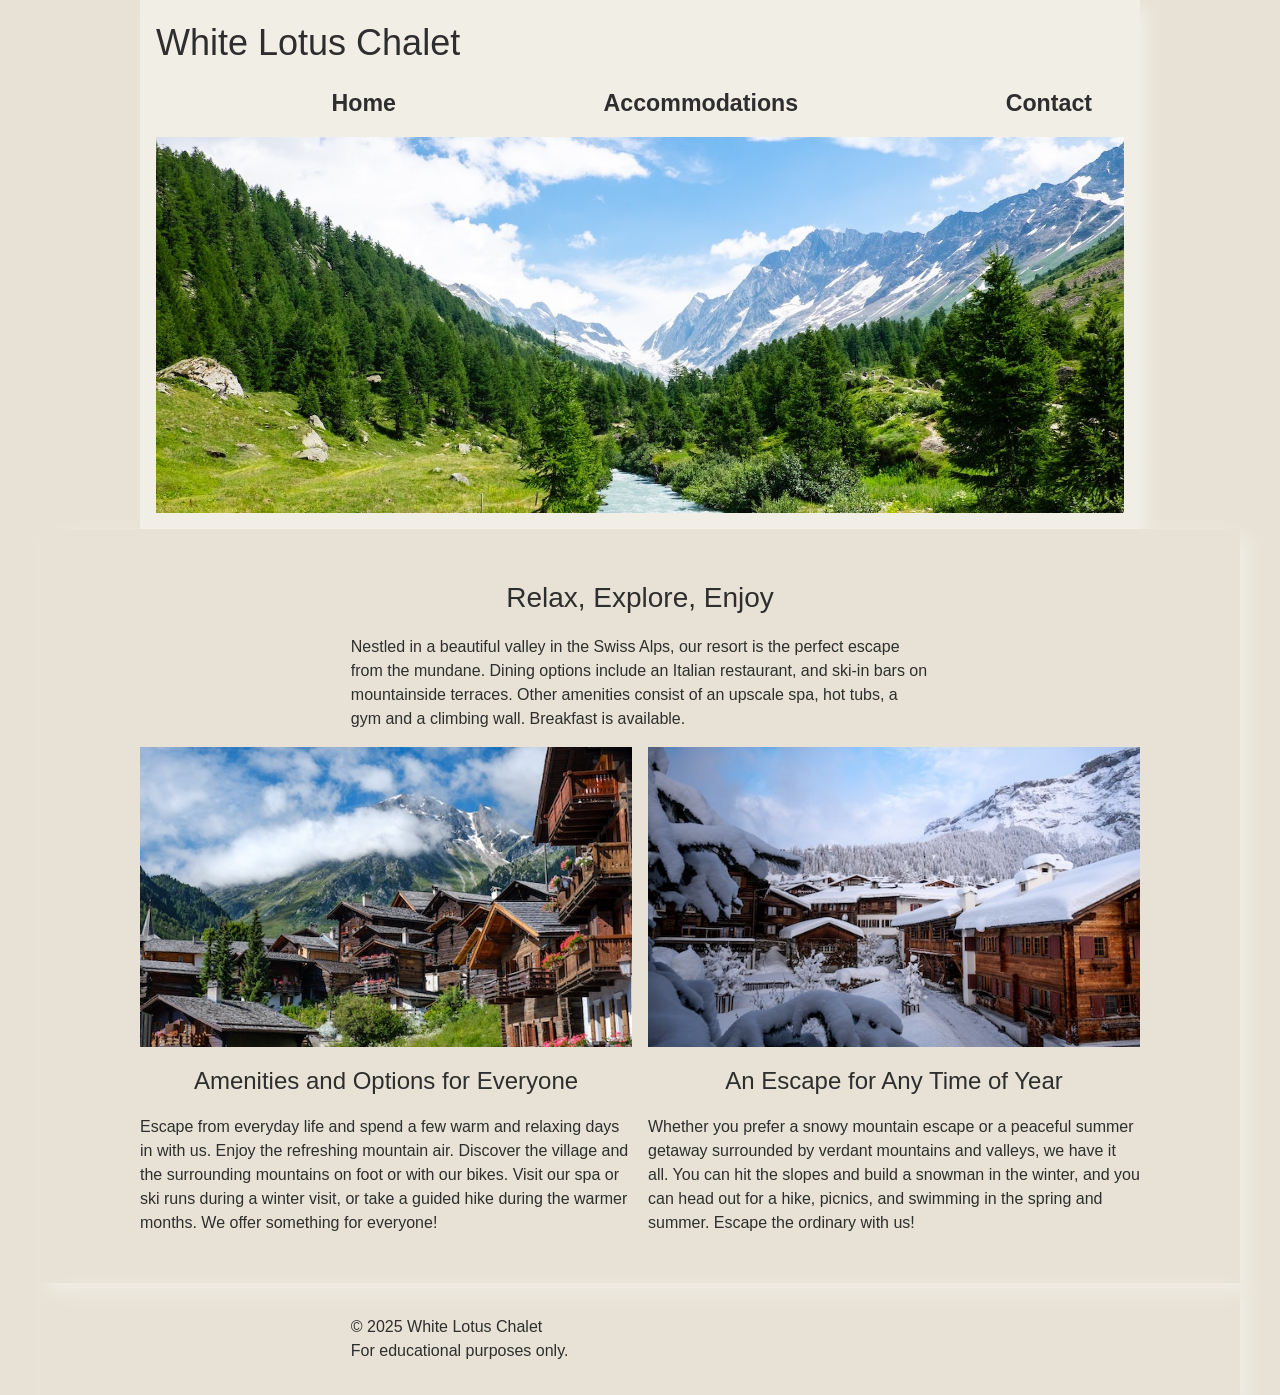
<file: index.html>
<!DOCTYPE html>
<html lang="en">
    <head>
        <meta charset="utf-8">

        <title>White Lotus Chalet</title>
        <meta name="description" content="git 215 final project - White Lotus Chalet. this is a fictional website for educational purposes.">
        <meta name="author" content="dusti yamaguchi">

        <link rel="icon" type="image/x-icon" href="images\icon.ico">

        <link href="styles.css" rel="stylesheet">
    </head>

    <body>
        <header>
            <div class="header-container">
            <h1>White Lotus Chalet</h1>
            
            <nav>
                <ul>
                    <li><a href=#>Home</a></li>
                    <li><a href="https://youtu.be/LQ4w9xiHkrY">Accommodations</a></li>
                        <!-- This link is technically supposed to be coded "accommodations.html" -->
                    <li><a href="contact.html">Contact</a></li>
                </ul>
            </nav>

                <img src="images\swiss-valley.jpg" id="hero" alt="Gentle stream surrounded by grass and green alpine trees in the foreground. Blue Alps against a sunny blue sky in the background." width="600">
            </div>
        </header>

        <main>
            <section id="welcome">
                <h2>Relax, Explore, Enjoy</h2>
                <p>Nestled in a beautiful valley in the Swiss Alps, our resort is the perfect escape from the mundane. Dining options include an Italian restaurant, and ski-in bars on mountainside terraces. Other amenities consist of an upscale spa, hot tubs, a gym and a climbing wall. Breakfast is available.</p>

                <div>
                    <img src="images\swiss-chalet.jpg" alt="A series of wooden chalets with red roofs and balconies, surrounded by green trees and mountains." width="600" height="400">
                    <h3>Amenities and Options for Everyone</h3>
                    <p>Escape from everyday life and spend a few warm and relaxing days in with us. Enjoy the refreshing mountain air. Discover the village and the surrounding mountains on foot or with our bikes. Visit our spa or ski runs during a winter visit, or take a guided hike during the warmer months. We offer something for everyone!
                    </p>
                </div>
          
                <div>
                    <img src="images\snowy-chalet.jpg" alt="Snow covered rooftops of chalets nestled in a snowy valley surrounded by snow covered alps." width="600" height="400">
                    <h3>An Escape for Any Time of Year</h3>
                    <p>Whether you prefer a snowy mountain escape or a peaceful summer getaway surrounded by verdant mountains and valleys, we have it all. You can hit the slopes and build a snowman in the winter, and you can head out for a hike, picnics, and swimming in the spring and summer. Escape the ordinary with us!</p>
                </div>
            </section>

        </main>

        <footer>
            <p> &copy; 2025 White Lotus Chalet</p>
            <p>For educational purposes only.</p>
        </footer>
</file>
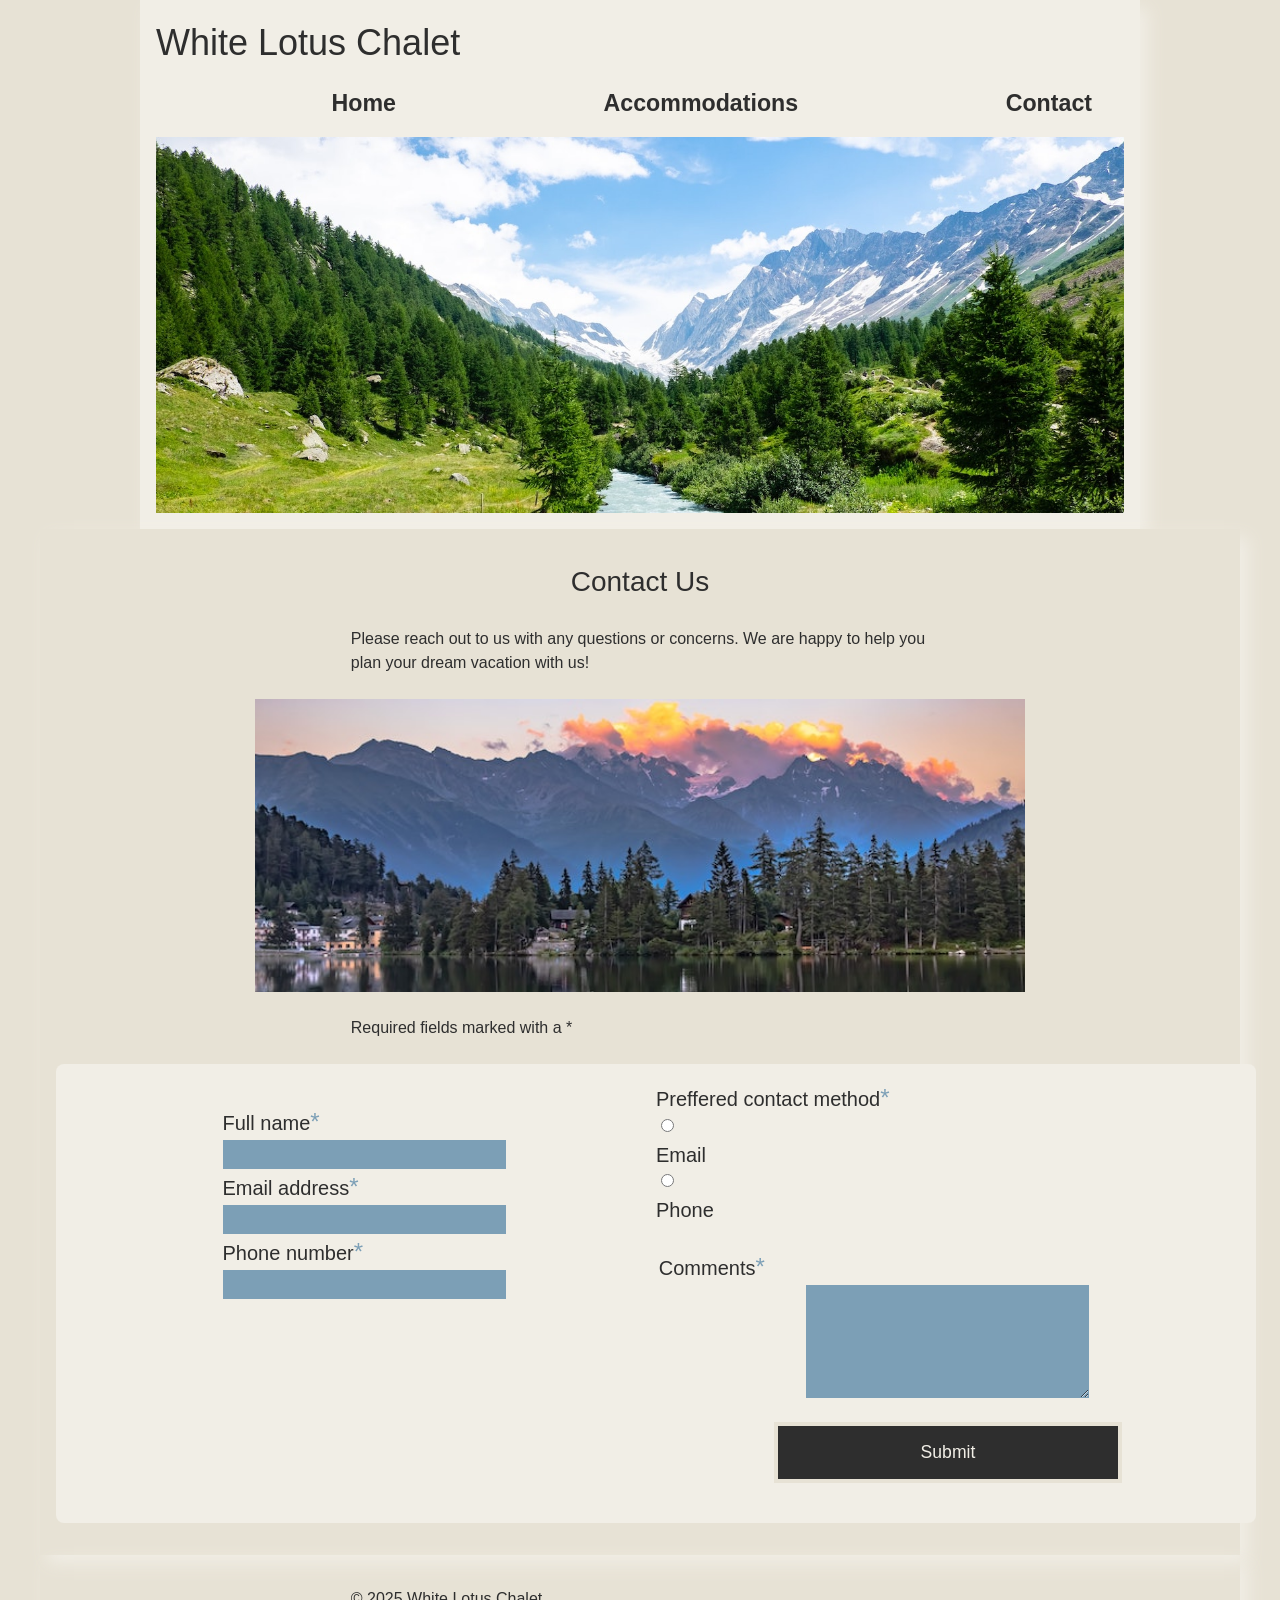
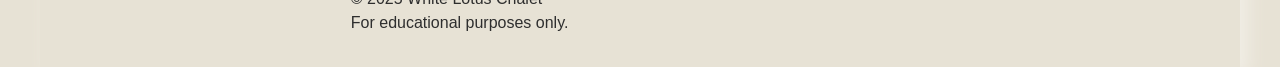
<file: contact.html>
<!DOCTYPE html>
<html lang="en">
    <head>
        <meta charset="utf-8">

        <title>White Lotus Chalet</title>
        <meta name="description" content="git 215 final project - White Lotus Chalet. this is a fictional website for educational purposes.">
        <meta name="author" content="dusti yamaguchi">

        <link rel="icon" type="image/x-icon" href="images\icon.ico">

        <link href="styles.css" rel="stylesheet">
    </head>

    <body>
        <header>
            <div class="header-container">
            <h1>White Lotus Chalet</h1>
            
            <nav>
                <ul>
                    <li><a href="index.html">Home</a></li>
                    <li><a href="https://youtu.be/LQ4w9xiHkrY">Accommodations</a></li>
                        <!-- This link is technically supposed to be coded "accommodations.html" -->
                    <li><a href=#>Contact</a></li>
                </ul>
            </nav>

                <img src="images\swiss-valley.jpg" id="hero" alt="Gentle stream surrounded by grass and green alpine trees in the foreground. Blue Alps against a sunny blue sky in the background." width="600">
            </div>
        </header>

        <main>
            <section id="contact">
                <h2>Contact Us</h2>
                    <p>Please reach out to us with any questions or concerns. We are happy to help you plan your dream vacation with us!</p>

                    <img src="images\swiss-sunset.jpg" alt="A pink, yellow, and orange sunset. Chalets and trees along the edge of a lake in the foreground. Alps in the background." width="600" height="400">
                    <p>Required fields marked with a *</p>

                    <form action="https://wp.zybooks.com/form-viewer.php" target="_blank" method="POST">
                    <p>
                        <label for="full">Full name<span class="required">*</span></label>
                        <input type="text" id="full" name="fullName" placeholder="" required>
                        <label for="email">Email address<span class="required">*</span></label>    
                        <input type="email" id="email" name="email" placeholder="" required>
                        <label for="phone">Phone number<span class="required">*</span></label>
                        <input type="tel" id="phone" name="phone" placeholder="" required>
                    </p>
                    <section>
                        <label for="contact" id="method">Preffered contact method<span class="required">*</span></label>
                        <input type="radio" id="email" name="contact" value="email" required>
                        <label for="email">Email</label>
                        <input type="radio" id="phone" name="contact" value="phone" required>
                        <label for="phone">Phone</label>
                    </p>

                    <p>
                        <label for="comments">Comments<span class="required">*</span></label> 
                        <textarea id="comments" name="comments" placeholder="" rows="5" cols="50"></textarea>
                    <p>
                        <input type="submit" value="Submit">
                    </p>
                </section>
                    </form>
            </section>
        </main>

        <footer>
            <p> &copy; 2025 White Lotus Chalet</p>
            <p>For educational purposes only.</p>
        </footer>
</file>
<file: styles.css>
/* OBFUSCATED BY CSSOBFUSCATOR.COM at 2025/05/01 06:14:02 */
body,html{margin-left:0;}html,body{margin-bottom:0;}html,body{margin-right:0;}html,body{margin-top:0;}body,html{padding-left:0;}body,html{padding-bottom:0;}html,body{padding-right:0;}body,html{padding-top:0;}html{border-left-width:0;}html{border-bottom-width:0;}html{border-right-width:0;}html{border-top-width:0;}html{border-left-style:none;}html{border-bottom-style:none;}html{border-right-style:none;}html{border-top-style:none;}html{border-left-color:currentColor;}html{border-bottom-color:currentColor;}html{border-right-color:currentColor;}#welcome > p,#welcome h2{grid-column:1/-1;}html{border-top-color:currentColor;}html{border-image:none;}html{font-size:100%;}input[type=text]{padding-left:.25rem;}html{font:inherit;}body,html{vertical-align:baseline;}input[type=text]{padding-bottom:.25rem;}body{border-left-width:0;}input[type=text]{padding-right:.25rem;}body{border-bottom-width:0;}body{border-right-width:0;}body{border-top-width:0;}#welcome{width:1000px;}body{border-left-style:none;}body{border-bottom-style:none;}blockquote:before{content:"";}body{border-right-style:none;}header > a:hover{text-decoration:none;}#contact
 span[class~=required]{font-size:1.5rem;}body{border-top-style:none;}body{border-left-color:currentColor;}body{border-bottom-color:currentColor;}body{border-right-color:currentColor;}body{border-top-color:currentColor;}body{border-image:none;}input[type=text]{padding-top:.25rem;}body{font-size:100%;}body{font:inherit;}span,div{margin-left:0;}div,span{margin-bottom:0;}div,span{margin-right:0;}span,div{margin-top:0;}div,span{padding-left:0;}#welcome img{width:100%;}span,div{padding-bottom:0;}div,span{padding-right:0;}blockquote:before{content:none;}div,span{padding-top:0;}#welcome img,input[type=text],#welcome{margin-left:auto;}div{border-left-width:0;}input[type=text]{width:17.1875pc;}div{border-bottom-width:0;}div{border-right-width:0;}div{border-top-width:0;}div{border-left-style:none;}div{border-bottom-style:none;}div{border-right-style:none;}div{border-top-style:none;}div{border-left-color:currentColor;}div{border-bottom-color:currentColor;}div{border-right-color:currentColor;}div{border-top-color:currentColor;}div{border-image:none;}div{font-size:100%;}div{font:inherit;}span,div{vertical-align:baseline;}#welcome img{height:auto;}blockquote:after{content:"";}span{border-left-width:0;}span{border-bottom-width:0;}span{border-right-width:0;}span{border-top-width:0;}span{border-left-style:none;}span{border-bottom-style:none;}span{border-right-style:none;}span{border-top-style:none;}span{border-left-color:currentColor;}span{border-bottom-color:currentColor;}span{border-right-color:currentColor;}span{border-top-color:currentColor;}span{border-image:none;}span{font-size:100%;}span{font:inherit;}object,applet{margin-left:0;}object,#welcome img,input[type=text],applet{margin-bottom:0;}applet,object{margin-right:0;}object,applet{margin-top:0;}applet,object{padding-left:0;}applet,object{padding-bottom:0;}applet,object{padding-right:0;}applet,object{padding-top:0;}applet{border-left-width:0;}applet{border-bottom-width:0;}#welcome{margin-bottom:1rem;}applet{border-right-width:0;}applet{border-top-width:0;}applet{border-left-style:none;}applet{border-bottom-style:none;}applet{border-right-style:none;}blockquote:after{content:none;}#welcome{margin-right:auto;}applet{border-top-style:none;}applet{border-left-color:currentColor;}applet{border-bottom-color:currentColor;}applet{border-right-color:currentColor;}applet{border-top-color:currentColor;}applet{border-image:none;}applet{font-size:100%;}applet{font:inherit;}applet,object{vertical-align:baseline;}object{border-left-width:0;}object{border-bottom-width:0;}object{border-right-width:0;}object{border-top-width:0;}q:before{content:"";}object{border-left-style:none;}object{border-bottom-style:none;}object{border-right-style:none;}object{border-top-style:none;}object{border-left-color:currentColor;}object{border-bottom-color:currentColor;}object{border-right-color:currentColor;}object{border-top-color:currentColor;}object{border-image:none;}object{font-size:100%;}object{font:inherit;}iframe,h1{margin-left:0;}h1,iframe{margin-bottom:0;}iframe,h1{margin-right:0;}h1,input[type=text],iframe,h2{margin-top:0;}h1,iframe{padding-left:0;}h1,iframe{padding-bottom:0;}iframe,h1{padding-right:0;}h1,iframe{padding-top:0;}iframe{border-left-width:0;}iframe{border-bottom-width:0;}q:before{content:none;}header > a:hover{margin-left:1.25rem;}iframe{border-right-width:0;}iframe{border-top-width:0;}iframe{border-left-style:none;}iframe{border-bottom-style:none;}iframe{border-right-style:none;}iframe{border-top-style:none;}iframe{border-left-color:currentColor;}iframe{border-bottom-color:currentColor;}iframe{border-right-color:currentColor;}iframe{border-top-color:currentColor;}iframe{border-image:none;}iframe{font-size:100%;}iframe{font:inherit;}h1,iframe{vertical-align:baseline;}input[type=text]{margin-right:auto;}h1{border-left-width:0;}h1{border-bottom-width:0;}h1{border-right-width:0;}h1{border-top-width:0;}h1{border-left-style:none;}h1{border-bottom-style:none;}h1{border-right-style:none;}h1{border-top-style:none;}h1{border-left-color:currentColor;}h1{border-bottom-color:currentColor;}h1{border-right-color:currentColor;}h1{border-top-color:currentColor;}input[type=text]{border-left-width:medium;}h1{border-image:none;}h1{font-size:100%;}h1{font:inherit;}h3,h2{margin-left:0;}h2,h3{margin-bottom:0;}h2,h3{margin-right:0;}h3,h2{padding-left:0;}h3,h2{padding-bottom:0;}h2,h3{padding-right:0;}h3,h2{padding-top:0;}h2{border-left-width:0;}input[type=text]{border-bottom-width:medium;}h2{border-bottom-width:0;}h2{border-right-width:0;}h2{border-top-width:0;}h2{border-left-style:none;}h2{border-bottom-style:none;}h2{border-right-style:none;}h2{border-top-style:none;}h2{border-left-color:currentColor;}h2{border-bottom-color:currentColor;}h2{border-right-color:currentColor;}h2{border-top-color:currentColor;}h2{border-image:none;}h2{font-size:100%;}h2{font:inherit;}h2,h3{vertical-align:baseline;}h4,h3{margin-top:0;}h3{border-left-width:0;}h3{border-bottom-width:0;}h3{border-right-width:0;}h3{border-top-width:0;}input[type=text]{border-right-width:medium;}h3,input[type=text]{border-left-style:none;}#welcome img{margin-right:auto;}h3,input[type=text]{border-bottom-style:none;}h3{border-right-style:none;}h3{border-top-style:none;}h3{border-left-color:currentColor;}h3{border-bottom-color:currentColor;}h3{border-right-color:currentColor;}h3{border-top-color:currentColor;}h3{border-image:none;}h3{font-size:100%;}h3{font:inherit;}h5,h4{margin-left:0;}h5,h4{margin-bottom:0;}h5,h4{margin-right:0;}h5,h4{padding-left:0;}h4,h5{padding-bottom:0;}h5,h4{padding-right:0;}h4,h5{padding-top:0;}h4{border-left-width:0;}h4{border-bottom-width:0;}h4{border-right-width:0;}h4{border-top-width:0;}h4{border-left-style:none;}h4{border-bottom-style:none;}h4,input[type=text]{border-right-style:none;}h4,input[type=text]{border-top-style:none;}h4,input[type=text]{border-left-color:currentColor;}h4{border-bottom-color:currentColor;}h4{border-right-color:currentColor;}h4{border-top-color:currentColor;}h4{border-image:none;}h4{font-size:100%;}h4{font:inherit;}h4,h5{vertical-align:baseline;}input[type=text]{border-top-width:medium;}h6,h5,p,#welcome img{margin-top:0;}h5{border-left-width:0;}h5{border-bottom-width:0;}h5{border-right-width:0;}h5{border-top-width:0;}h5{border-left-style:none;}h5{border-bottom-style:none;}h5{border-right-style:none;}h5{border-top-style:none;}h5{border-left-color:currentColor;}h5,input[type=text]{border-bottom-color:currentColor;}h5,input[type=text]{border-right-color:currentColor;}h5,input[type=text]{border-top-color:currentColor;}input[type=text],h5{border-image:none;}h5{font-size:100%;}h5{font:inherit;}h6,p{margin-left:0;}h6,p{margin-bottom:0;}h6,p{margin-right:0;}h6,p{padding-left:0;}h6,p{padding-bottom:0;}p,h6{padding-right:0;}p,h6{padding-top:0;}h6{border-left-width:0;}h6{border-bottom-width:0;}h6{border-right-width:0;}h6{border-top-width:0;}h6{border-left-style:none;}h6{border-bottom-style:none;}h6{border-right-style:none;}h6{border-top-style:none;}h6{border-left-color:currentColor;}h6{border-bottom-color:currentColor;}h6{border-right-color:currentColor;}h6{border-top-color:currentColor;}h6{border-image:none;}h6{font-size:100%;}h6{font:inherit;}p,h6{vertical-align:baseline;}p{border-left-width:0;}p{border-bottom-width:0;}p{border-right-width:0;}p{border-top-width:0;}p{border-left-style:none;}p{border-bottom-style:none;}p{border-right-style:none;}p{border-top-style:none;}p{border-left-color:currentColor;}p{border-bottom-color:currentColor;}q:after{content:"";}p{border-right-color:currentColor;}p{border-top-color:currentColor;}p{border-image:none;}p{font-size:100%;}p{font:inherit;}blockquote,pre{margin-left:0;}input[type=text]{background-color:var(--sky);}blockquote,pre{margin-bottom:0;}pre,blockquote{margin-right:0;}pre,blockquote{margin-top:0;}blockquote,pre{padding-left:0;}pre,blockquote{padding-bottom:0;}blockquote,pre{padding-right:0;}pre,blockquote{padding-top:0;}blockquote{border-left-width:0;}blockquote{border-bottom-width:0;}blockquote{border-right-width:0;}blockquote{border-top-width:0;}blockquote{border-left-style:none;}blockquote{border-bottom-style:none;}blockquote{border-right-style:none;}blockquote{border-top-style:none;}blockquote{border-left-color:currentColor;}blockquote{border-bottom-color:currentColor;}blockquote{border-right-color:currentColor;}blockquote{border-top-color:currentColor;}blockquote{border-image:none;}blockquote{font-size:100%;}blockquote{font:inherit;}blockquote,pre{vertical-align:baseline;}#welcome img{display:block;}pre{border-left-width:0;}pre{border-bottom-width:0;}pre{border-right-width:0;}pre{border-top-width:0;}pre{border-left-style:none;}pre{border-bottom-style:none;}pre{border-right-style:none;}pre{border-top-style:none;}pre{border-left-color:currentColor;}pre{border-bottom-color:currentColor;}pre{border-right-color:currentColor;}pre{border-top-color:currentColor;}pre{border-image:none;}#welcome img{grid-column:1/-1;}pre{font-size:100%;}pre{font:inherit;}a,abbr{margin-left:0;}abbr,a{margin-bottom:0;}a,abbr{margin-right:0;}abbr,a{margin-top:0;}abbr,a{padding-left:0;}abbr,a{padding-bottom:0;}abbr,a{padding-right:0;}a,abbr{padding-top:0;}a{border-left-width:0;}q:after{content:none;}a{border-bottom-width:0;}a{border-right-width:0;}a{border-top-width:0;}a{border-left-style:none;}a{border-bottom-style:none;}input[type=email]{padding-left:.25rem;}a{border-right-style:none;}#contact
 p{margin-left:auto;}a{border-top-style:none;}a{border-left-color:currentColor;}a{border-bottom-color:currentColor;}a{border-right-color:currentColor;}a{border-top-color:currentColor;}a{border-image:none;}a{font-size:100%;}a{font:inherit;}a,abbr{vertical-align:baseline;}abbr{border-left-width:0;}abbr{border-bottom-width:0;}abbr{border-right-width:0;}abbr{border-top-width:0;}abbr{border-left-style:none;}abbr{border-bottom-style:none;}#contact
 p{margin-bottom:1.5rem;}abbr{border-right-style:none;}#contact
 p{margin-right:auto;}abbr{border-top-style:none;}abbr{border-left-color:currentColor;}abbr{border-bottom-color:currentColor;}abbr{border-right-color:currentColor;}#contact
 p{margin-top:1.5rem;}abbr{border-top-color:currentColor;}abbr{border-image:none;}abbr{font-size:100%;}abbr{font:inherit;}address,acronym{margin-left:0;}header > a{transition:all 500ms;}address,acronym{margin-bottom:0;}address,acronym{margin-right:0;}acronym,address{margin-top:0;}acronym,address{padding-left:0;}address,acronym{padding-bottom:0;}acronym,address{padding-right:0;}#contact img{width:66%;}address,acronym{padding-top:0;}acronym{border-left-width:0;}acronym{border-bottom-width:0;}acronym{border-right-width:0;}acronym{border-top-width:0;}acronym{border-left-style:none;}acronym{border-bottom-style:none;}acronym{border-right-style:none;}input[type=email]{padding-bottom:.25rem;}acronym{border-top-style:none;}acronym{border-left-color:currentColor;}acronym{border-bottom-color:currentColor;}acronym{border-right-color:currentColor;}acronym{border-top-color:currentColor;}acronym{border-image:none;}acronym{font-size:100%;}acronym{font:inherit;}address,acronym{vertical-align:baseline;}#contact img{height:auto;}address{border-left-width:0;}address{border-bottom-width:0;}address{border-right-width:0;}address{border-top-width:0;}address{border-left-style:none;}address{border-bottom-style:none;}address{border-right-style:none;}address{border-top-style:none;}address{border-left-color:currentColor;}address{border-bottom-color:currentColor;}address{border-right-color:currentColor;}nav a:hover{border-top-width:.083333333in;}address{border-top-color:currentColor;}address{border-image:none;}address{font-size:100%;}address{font:inherit;}big,cite{margin-left:0;}big,cite{margin-bottom:0;}cite,big{margin-right:0;}big,cite{margin-top:0;}input[type=email]{padding-right:.25rem;}cite,big{padding-left:0;}cite,big{padding-bottom:0;}cite,big{padding-right:0;}big,cite{padding-top:0;}big{border-left-width:0;}big{border-bottom-width:0;}big{border-right-width:0;}big{border-top-width:0;}big{border-left-style:none;}big{border-bottom-style:none;}big{border-right-style:none;}big{border-top-style:none;}big{border-left-color:currentColor;}big{border-bottom-color:currentColor;}big{border-right-color:currentColor;}big{border-top-color:currentColor;}big{border-image:none;}big{font-size:100%;}header > a{margin-left:1rem;}big{font:inherit;}cite,big{vertical-align:baseline;}input[type=email]{padding-top:.25rem;}cite{border-left-width:0;}#welcome{margin-top:1rem;}cite{border-bottom-width:0;}cite{border-right-width:0;}cite{border-top-width:0;}cite{border-left-style:none;}cite{border-bottom-style:none;}cite{border-right-style:none;}cite{border-top-style:none;}cite{border-left-color:currentColor;}cite{border-bottom-color:currentColor;}cite{border-right-color:currentColor;}cite{border-top-color:currentColor;}cite{border-image:none;}cite{font-size:100%;}cite{font:inherit;}code,del{margin-left:0;}input[type=email]{width:17.1875pc;}dfn,del,input[type=email],code{margin-bottom:0;}code,del{margin-right:0;}code,del{margin-top:0;}del,code{padding-left:0;}code,del{padding-bottom:0;}del,code{padding-right:0;}del,code{padding-top:0;}code{border-left-width:0;}code{border-bottom-width:0;}code{border-right-width:0;}code{border-top-width:0;}code{border-left-style:none;}code{border-bottom-style:none;}code{border-right-style:none;}input[type=email],#contact img{margin-left:auto;}code{border-top-style:none;}code{border-left-color:currentColor;}code{border-bottom-color:currentColor;}code{border-right-color:currentColor;}code{border-top-color:currentColor;}code{border-image:none;}code{font-size:100%;}code{font:inherit;}code,del{vertical-align:baseline;}input[type=email]{margin-right:auto;}#welcome{display:grid;}del{border-left-width:0;}del{border-bottom-width:0;}del{border-right-width:0;}del{border-top-width:0;}del{border-left-style:none;}del{border-bottom-style:none;}del{border-right-style:none;}del{border-top-style:none;}del{border-left-color:currentColor;}del{border-bottom-color:currentColor;}del{border-right-color:currentColor;}del{border-top-color:currentColor;}del{border-image:none;}del{font-size:100%;}del{font:inherit;}em,dfn{margin-left:0;}em,dfn{margin-right:0;}em,#contact img,img,ins{margin-bottom:0;}img,em,dfn,input[type=email]{margin-top:0;}dfn,em{padding-left:0;}em,dfn{padding-bottom:0;}dfn,em{padding-right:0;}em,dfn{padding-top:0;}dfn{border-left-width:0;}dfn{border-bottom-width:0;}dfn{border-right-width:0;}dfn{border-top-width:0;}dfn{border-left-style:none;}dfn{border-bottom-style:none;}dfn{border-right-style:none;}dfn{border-top-style:none;}dfn{border-left-color:currentColor;}dfn{border-bottom-color:currentColor;}dfn{border-right-color:currentColor;}dfn{border-top-color:currentColor;}dfn{border-image:none;}dfn{font-size:100%;}dfn{font:inherit;}dfn,em{vertical-align:baseline;}em{border-left-width:0;}input[type=email]{border-left-width:medium;}em{border-bottom-width:0;}em{border-right-width:0;}em{border-top-width:0;}em{border-left-style:none;}em{border-bottom-style:none;}em{border-right-style:none;}em{border-top-style:none;}em{border-left-color:currentColor;}em{border-bottom-color:currentColor;}em{border-right-color:currentColor;}em{border-top-color:currentColor;}em{border-image:none;}em{font-size:100%;}em{font:inherit;}ins,img{margin-left:0;}img,ins{margin-right:0;}nav ul,kbd,ins,img{padding-left:0;}ins,img{padding-bottom:0;}img,ins{padding-right:0;}ins,img{padding-top:0;}img{border-left-width:0;}img{border-bottom-width:0;}img{border-right-width:0;}img{border-top-width:0;}input[type=email]{border-bottom-width:medium;}img,input[type=email]{border-left-style:none;}img{border-bottom-style:none;}img{border-right-style:none;}img{border-top-style:none;}img{border-left-color:currentColor;}img{border-bottom-color:currentColor;}nav ul{list-style-type:none;}img{border-right-color:currentColor;}img{border-top-color:currentColor;}img{border-image:none;}img{font-size:100%;}img{font:inherit;}ins,img{vertical-align:baseline;}ins,kbd{margin-top:0;}ins{border-left-width:0;}ins{border-bottom-width:0;}ins{border-right-width:0;}ins{border-top-width:0;}ins{border-left-style:none;}ins{border-bottom-style:none;}ins{border-right-style:none;}ins{border-top-style:none;}ins{border-left-color:currentColor;}ins{border-bottom-color:currentColor;}ins{border-right-color:currentColor;}ins{border-top-color:currentColor;}ins{border-image:none;}ins{font-size:100%;}input[type=email]{border-right-width:medium;}ins{font:inherit;}input[type=email]{border-top-width:medium;}kbd,q{margin-left:0;}q,kbd{margin-bottom:0;}kbd,q{margin-right:0;}kbd,nav ul,s,q{padding-bottom:0;}q,kbd{padding-right:0;}q,kbd{padding-top:0;}kbd{border-left-width:0;}kbd{border-bottom-width:0;}kbd{border-right-width:0;}kbd{border-top-width:0;}kbd{border-left-style:none;}kbd{border-bottom-style:none;}kbd{border-right-style:none;}kbd{border-top-style:none;}kbd{border-left-color:currentColor;}kbd{border-bottom-color:currentColor;}kbd{border-right-color:currentColor;}kbd{border-top-color:currentColor;}kbd{border-image:none;}kbd{font-size:100%;}kbd{font:inherit;}kbd,q,s,samp{vertical-align:baseline;}samp,q,s,small{margin-top:0;}samp,s,q,small{padding-left:0;}q{border-left-width:0;}q{border-bottom-width:0;}q{border-right-width:0;}q{border-top-width:0;}q{border-left-style:none;}input[type=email],q{border-bottom-style:none;}q{border-right-style:none;}q{border-top-style:none;}q{border-left-color:currentColor;}q{border-bottom-color:currentColor;}q{border-right-color:currentColor;}q{border-top-color:currentColor;}q{border-image:none;}q{font-size:100%;}q{font:inherit;}s,samp{margin-left:0;}samp,s{margin-bottom:0;}s,samp{margin-right:0;}samp,s{padding-right:0;}samp,s{padding-top:0;}s{border-left-width:0;}s{border-bottom-width:0;}s{border-right-width:0;}s{border-top-width:0;}s{border-left-style:none;}s{border-bottom-style:none;}s,input[type=email]{border-right-style:none;}input[type=email],s{border-top-style:none;}s{border-left-color:currentColor;}s{border-bottom-color:currentColor;}s{border-right-color:currentColor;}s{border-top-color:currentColor;}s{border-image:none;}s{font-size:100%;}s{font:inherit;}samp,small{padding-bottom:0;}samp{border-left-width:0;}samp{border-bottom-width:0;}samp{border-right-width:0;}samp{border-top-width:0;}samp{border-left-style:none;}samp{border-bottom-style:none;}samp{border-right-style:none;}samp{border-top-style:none;}samp{border-left-color:currentColor;}samp{border-bottom-color:currentColor;}nav ul{padding-right:1rem;}samp{border-right-color:currentColor;}samp{border-top-color:currentColor;}samp{border-image:none;}samp{font-size:100%;}samp{font:inherit;}#contact img{margin-right:auto;}strike,small{margin-left:0;}small,strike{margin-bottom:0;}strike,small{margin-right:0;}small,strike{padding-right:0;}strike,small{padding-top:0;}small{border-left-width:0;}small{border-bottom-width:0;}small{border-right-width:0;}small{border-top-width:0;}small{border-left-style:none;}small{border-bottom-style:none;}small{border-right-style:none;}small{border-top-style:none;}small,input[type=email]{border-left-color:currentColor;}small{border-bottom-color:currentColor;}small{border-right-color:currentColor;}small{border-top-color:currentColor;}small{border-image:none;}small{font-size:100%;}small{font:inherit;}strong,strike,sub,#contact img{margin-top:0;}#contact img{display:block;}small,strike{vertical-align:baseline;}strike,strong{padding-left:0;}strike,strong{padding-bottom:0;}strike{border-left-width:0;}strike{border-bottom-width:0;}strike{border-right-width:0;}strike{border-top-width:0;}strike{border-left-style:none;}strike{border-bottom-style:none;}strike{border-right-style:none;}strike{border-top-style:none;}strike{border-left-color:currentColor;}strike,input[type=email]{border-bottom-color:currentColor;}strike{border-right-color:currentColor;}strike{border-top-color:currentColor;}strike{border-image:none;}strike{font-size:100%;}strike{font:inherit;}strong,sub{margin-left:0;}sub,strong{margin-bottom:0;}strong,sub{margin-right:0;}strong,sub{padding-right:0;}nav ul,sub,strong,sup{padding-top:0;}#contact form{width:100%;}#contact form{margin-left:auto;}strong{border-left-width:0;}strong{border-bottom-width:0;}strong{border-right-width:0;}strong{border-top-width:0;}strong{border-left-style:none;}strong{border-bottom-style:none;}strong{border-right-style:none;}strong{border-top-style:none;}strong{border-left-color:currentColor;}strong{border-bottom-color:currentColor;}input[type=email],strong{border-right-color:currentColor;}strong{border-top-color:currentColor;}strong{border-image:none;}strong{font-size:100%;}strong{font:inherit;}strong,sub{vertical-align:baseline;}sub,sup{padding-left:0;}sub,sup{padding-bottom:0;}sub{border-left-width:0;}sub{border-bottom-width:0;}sub{border-right-width:0;}sub{border-top-width:0;}sub{border-left-style:none;}sub{border-bottom-style:none;}sub{border-right-style:none;}sub{border-top-style:none;}sub{border-left-color:currentColor;}sub{border-bottom-color:currentColor;}nav ul{display:grid;}sub{border-right-color:currentColor;}sub,input[type=email]{border-top-color:currentColor;}sub,input[type=email]{border-image:none;}sub{font-size:100%;}sub{font:inherit;}tt,sup{margin-left:0;}tt,sup{margin-bottom:0;}tt,sup{margin-right:0;}tt,sup{margin-top:0;}tt,sup{padding-right:0;}sup{border-left-width:0;}sup{border-bottom-width:0;}sup{border-right-width:0;}sup{border-top-width:0;}sup{border-left-style:none;}sup{border-bottom-style:none;}sup{border-right-style:none;}sup{border-top-style:none;}sup{border-left-color:currentColor;}sup{border-bottom-color:currentColor;}sup{border-right-color:currentColor;}sup{border-top-color:currentColor;}sup{border-image:none;}sup{font-size:100%;}sup{font:inherit;}sup,tt{vertical-align:baseline;}tt,var{padding-left:0;}var,tt{padding-bottom:0;}input[type=email]{background-color:var(--sky);}var,tt{padding-top:0;}tt{border-left-width:0;}tt{border-bottom-width:0;}tt{border-right-width:0;}tt{border-top-width:0;}tt{border-left-style:none;}tt{border-bottom-style:none;}tt{border-right-style:none;}nav a:hover,tt{border-top-style:none;}tt{border-left-color:currentColor;}tt{border-bottom-color:currentColor;}tt{border-right-color:currentColor;}tt{border-top-color:currentColor;}tt{border-image:none;}tt{font-size:100%;}input[type=tel]{padding-left:.25rem;}tt{font:inherit;}nav ul{grid-template-columns:auto auto auto;}b,var{margin-left:0;}var,u,b,#contact form{margin-bottom:0;}b,var{margin-right:0;}var,b{margin-top:0;}b,var{padding-right:0;}var{border-left-width:0;}var{border-bottom-width:0;}var{border-right-width:0;}var{border-top-width:0;}var{border-left-style:none;}var{border-bottom-style:none;}var{border-right-style:none;}var{border-top-style:none;}var{border-left-color:currentColor;}var{border-bottom-color:currentColor;}var{border-right-color:currentColor;}var{border-top-color:currentColor;}var{border-image:none;}var{font-size:100%;}var{font:inherit;}b,var{vertical-align:baseline;}#contact form{margin-right:auto;}u,b{padding-left:0;}b,u{padding-bottom:0;}input[type=tel]{padding-bottom:.25rem;}u,b{padding-top:0;}b{border-left-width:0;}nav a:hover{border-top-color:var(--stone);}b{border-bottom-width:0;}b{border-right-width:0;}b{border-top-width:0;}b{border-left-style:none;}b{border-bottom-style:none;}b{border-right-style:none;}input[type=tel]{padding-right:.25rem;}b{border-top-style:none;}b{border-left-color:currentColor;}b{border-bottom-color:currentColor;}b{border-right-color:currentColor;}b{border-top-color:currentColor;}nav a:hover,b{border-image:none;}b{font-size:100%;}b{font:inherit;}nav ul,i,u,center{margin-left:0;}u,i{margin-right:0;}u,i,#contact form,center{margin-top:0;}u,i{padding-right:0;}u{border-left-width:0;}u{border-bottom-width:0;}u{border-right-width:0;}u{border-top-width:0;}u{border-left-style:none;}u{border-bottom-style:none;}input[type=tel]{padding-top:.25rem;}u{border-right-style:none;}u{border-top-style:none;}input[type=tel]{width:17.1875pc;}u{border-left-color:currentColor;}u{border-bottom-color:currentColor;}u{border-right-color:currentColor;}u{border-top-color:currentColor;}u{border-image:none;}u{font-size:100%;}u{font:inherit;}u,i{vertical-align:baseline;}i,center{margin-bottom:0;}center,i{padding-left:0;}center,i{padding-bottom:0;}center,i{padding-top:0;}i{border-left-width:0;}i{border-bottom-width:0;}i{border-right-width:0;}i{border-top-width:0;}i{border-left-style:none;}nav a:hover,i{border-bottom-style:none;}i{border-right-style:none;}i{border-top-style:none;}i{border-left-color:currentColor;}i{border-bottom-color:currentColor;}i{border-right-color:currentColor;}i{border-top-color:currentColor;}i{border-image:none;}i{font-size:100%;}i{font:inherit;}dl,center{margin-right:0;}dl,center{padding-right:0;}center{border-left-width:0;}input[type=tel]{margin-left:auto;}nav a:hover{border-bottom-width:.5pc;}center{border-bottom-width:0;}center{border-right-width:0;}center{border-top-width:0;}center{border-left-style:none;}center{border-bottom-style:none;}center{border-right-style:none;}center{border-top-style:none;}center{border-left-color:currentColor;}center{border-bottom-color:currentColor;}center{border-right-color:currentColor;}center{border-top-color:currentColor;}center{border-image:none;}center{font-size:100%;}center{font:inherit;}dl,center{vertical-align:baseline;}dl,dt{margin-left:0;}dl,input[type=tel],dt,nav ul{margin-bottom:0;}input[type=tel],dl,dd,dt{margin-top:0;}dl,dt{padding-left:0;}dt,dl{padding-bottom:0;}dl,dt{padding-top:0;}dl{border-left-width:0;}dl{border-bottom-width:0;}dl{border-right-width:0;}dl{border-top-width:0;}dl{border-left-style:none;}dl{border-bottom-style:none;}dl{border-right-style:none;}#contact form{padding-left:1rem;}dl{border-top-style:none;}dl{border-left-color:currentColor;}dl{border-bottom-color:currentColor;}dl{border-right-color:currentColor;}dl{border-top-color:currentColor;}dl{border-image:none;}dl{font-size:100%;}dl{font:inherit;}input[type=tel]{margin-right:auto;}dt,ol,dd,nav ul{margin-right:0;}dd,dt{padding-right:0;}dt{border-left-width:0;}dt{border-bottom-width:0;}dt{border-right-width:0;}dt{border-top-width:0;}dt{border-left-style:none;}dt{border-bottom-style:none;}dt{border-right-style:none;}dt{border-top-style:none;}input[type=tel]{border-left-width:medium;}dt{border-left-color:currentColor;}dt{border-bottom-color:currentColor;}dt{border-right-color:currentColor;}dt{border-top-color:currentColor;}dt{border-image:none;}dt{font-size:100%;}dt{font:inherit;}dt,dd{vertical-align:baseline;}dd,ol{margin-left:0;}dd,ol{margin-bottom:0;}dd,ol{padding-left:0;}dd,ol{padding-bottom:0;}ol,dd{padding-top:0;}dd{border-left-width:0;}dd{border-bottom-width:0;}dd{border-right-width:0;}input[type=tel]{border-bottom-width:medium;}dd{border-top-width:0;}dd{border-left-style:none;}dd{border-bottom-style:none;}dd{border-right-style:none;}dd{border-top-style:none;}dd{border-left-color:currentColor;}dd{border-bottom-color:currentColor;}dd{border-right-color:currentColor;}dd{border-top-color:currentColor;}dd{border-image:none;}dd{font-size:100%;}dd{font:inherit;}ul,ol{margin-top:0;}#contact form{padding-bottom:1rem;}#contact form{padding-right:1rem;}ul,ol{padding-right:0;}ol{border-left-width:0;}ol{border-bottom-width:0;}ol{border-right-width:0;}ol{border-top-width:0;}ol{border-left-style:none;}ol{border-bottom-style:none;}ol{border-right-style:none;}ol{border-top-style:none;}input[type=tel]{border-right-width:medium;}ol{border-left-color:currentColor;}ol{border-bottom-color:currentColor;}ol{border-right-color:currentColor;}ol{border-top-color:currentColor;}ol{border-image:none;}ol{font-size:100%;}ol{font:inherit;}ul,ol{vertical-align:baseline;}li,ul{margin-left:0;}li,ul{margin-bottom:0;}ul,li{margin-right:0;}ul,li{padding-left:0;}li,ul{padding-bottom:0;}ul,li{padding-top:0;}ul{border-left-width:0;}ul{border-bottom-width:0;}ul{border-right-width:0;}ul{border-top-width:0;}ul,input[type=tel]{border-left-style:none;}ul{border-bottom-style:none;}ul{border-right-style:none;}ul{border-top-style:none;}#welcome{grid-template-columns:1fr 1fr;}ul{border-left-color:currentColor;}ul{border-bottom-color:currentColor;}ul{border-right-color:currentColor;}ul{border-top-color:currentColor;}ul{border-image:none;}ul{font-size:100%;}ul{font:inherit;}nav a:hover{border-bottom-color:var(--stone);}nav ul,form,li,fieldset{margin-top:0;}input[type=tel]{border-top-width:medium;}fieldset,li{padding-right:0;}li{border-left-width:0;}li{border-bottom-width:0;}li{border-right-width:0;}li{border-top-width:0;}li{border-left-style:none;}input[type=tel],li{border-bottom-style:none;}li,input[type=tel]{border-right-style:none;}input[type=tel],li{border-top-style:none;}input[type=tel],li{border-left-color:currentColor;}li,input[type=tel]{border-bottom-color:currentColor;}li{border-right-color:currentColor;}li{border-top-color:currentColor;}li{border-image:none;}li{font-size:100%;}li{font:inherit;}fieldset,li{vertical-align:baseline;}fieldset,form{margin-left:0;}form,fieldset{margin-bottom:0;}form,fieldset{margin-right:0;}fieldset,form{padding-left:0;}fieldset,form{padding-bottom:0;}fieldset,form{padding-top:0;}fieldset{border-left-width:0;}fieldset{border-bottom-width:0;}fieldset{border-right-width:0;}fieldset{border-top-width:0;}fieldset{border-left-style:none;}fieldset{border-bottom-style:none;}fieldset{border-right-style:none;}fieldset{border-top-style:none;}fieldset{border-left-color:currentColor;}fieldset{border-bottom-color:currentColor;}fieldset,input[type=tel]{border-right-color:currentColor;}fieldset,input[type=tel]{border-top-color:currentColor;}fieldset{border-image:none;}fieldset{font-size:100%;}fieldset{font:inherit;}input[type="submit"]:hover{background-color:var(--white);}label,form{padding-right:0;}form{border-left-width:0;}form{border-bottom-width:0;}form{border-right-width:0;}form{border-top-width:0;}form{border-left-style:none;}nav ul{gap:1rem;}form{border-bottom-style:none;}form{border-right-style:none;}form{border-top-style:none;}form{border-left-color:currentColor;}form{border-bottom-color:currentColor;}form{border-right-color:currentColor;}form{border-top-color:currentColor;}input[type=tel],form{border-image:none;}form{font-size:100%;}form{font:inherit;}form,label{vertical-align:baseline;}label,legend{margin-left:0;}label,legend{margin-bottom:0;}legend,label{margin-right:0;}label,legend{margin-top:0;}label,legend{padding-left:0;}label,legend{padding-bottom:0;}legend,label{padding-top:0;}label{border-left-width:0;}label{border-bottom-width:0;}label{border-right-width:0;}label{border-top-width:0;}label{border-left-style:none;}label{border-bottom-style:none;}label{border-right-style:none;}label{border-top-style:none;}label{border-left-color:currentColor;}label{border-bottom-color:currentColor;}label{border-right-color:currentColor;}label{border-top-color:currentColor;}label{border-image:none;}label{font-size:100%;}label{font:inherit;}table,legend{padding-right:0;}legend{border-left-width:0;}legend{border-bottom-width:0;}legend{border-right-width:0;}legend{border-top-width:0;}legend{border-left-style:none;}legend{border-bottom-style:none;}legend{border-right-style:none;}legend{border-top-style:none;}legend{border-left-color:currentColor;}legend{border-bottom-color:currentColor;}legend{border-right-color:currentColor;}legend{border-top-color:currentColor;}legend{border-image:none;}legend{font-size:100%;}legend{font:inherit;}legend,table{vertical-align:baseline;}caption,table{margin-left:0;}caption,table{margin-bottom:0;}table,caption{margin-right:0;}table,caption{margin-top:0;}caption,table{padding-left:0;}caption,table{padding-bottom:0;}input[type=tel]{background-color:var(--sky);}caption,table{padding-top:0;}table{border-left-width:0;}table{border-bottom-width:0;}table{border-right-width:0;}table{border-top-width:0;}table{border-left-style:none;}table{border-bottom-style:none;}table{border-right-style:none;}table{border-top-style:none;}table{border-left-color:currentColor;}nav ul{justify-items:right;}table{border-bottom-color:currentColor;}table{border-right-color:currentColor;}table{border-top-color:currentColor;}table{border-image:none;}table{font-size:100%;}table{font:inherit;}input[type=phone]{padding-left:.25rem;}caption,tbody{padding-right:0;}caption{border-left-width:0;}caption{border-bottom-width:0;}caption{border-right-width:0;}caption{border-top-width:0;}caption{border-left-style:none;}caption{border-bottom-style:none;}caption{border-right-style:none;}caption{border-top-style:none;}caption{border-left-color:currentColor;}#contact form{padding-top:1rem;}caption{border-bottom-color:currentColor;}caption{border-right-color:currentColor;}caption{border-top-color:currentColor;}caption{border-image:none;}caption{font-size:100%;}caption{font:inherit;}tbody,caption{vertical-align:baseline;}input[type=phone]{padding-bottom:.25rem;}tfoot,tbody{margin-left:0;}tbody,tfoot{margin-bottom:0;}tfoot,tbody{margin-right:0;}tfoot,tbody{margin-top:0;}tbody,tfoot{padding-left:0;}tfoot,tbody{padding-bottom:0;}tfoot,tbody{padding-top:0;}tbody{border-left-width:0;}tbody{border-bottom-width:0;}tbody{border-right-width:0;}tbody{border-top-width:0;}input[type=phone]{padding-right:.25rem;}tbody{border-left-style:none;}tbody{border-bottom-style:none;}tbody{border-right-style:none;}tbody{border-top-style:none;}tbody{border-left-color:currentColor;}tbody{border-bottom-color:currentColor;}tbody{border-right-color:currentColor;}tbody{border-top-color:currentColor;}tbody{border-image:none;}tbody{font-size:100%;}tbody{font:inherit;}thead,tfoot{padding-right:0;}tfoot{border-left-width:0;}tfoot{border-bottom-width:0;}tfoot{border-right-width:0;}tfoot{border-top-width:0;}tfoot{border-left-style:none;}input[type=phone]{padding-top:.25rem;}tfoot{border-bottom-style:none;}tfoot{border-right-style:none;}tfoot{border-top-style:none;}tfoot{border-left-color:currentColor;}tfoot{border-bottom-color:currentColor;}input[type=phone]{width:17.1875pc;}tfoot{border-right-color:currentColor;}tfoot{border-top-color:currentColor;}tfoot{border-image:none;}tfoot{font-size:100%;}tfoot{font:inherit;}tfoot,thead{vertical-align:baseline;}thead,tr{margin-left:0;}input[type=phone]{margin-left:auto;}th,input[type=phone],thead,tr{margin-bottom:0;}tr,thead{margin-right:0;}thead,tr{margin-top:0;}thead,tr{padding-left:0;}tr,thead{padding-bottom:0;}thead,tr{padding-top:0;}thead{border-left-width:0;}thead{border-bottom-width:0;}thead{border-right-width:0;}thead{border-top-width:0;}thead{border-left-style:none;}thead{border-bottom-style:none;}thead{border-right-style:none;}thead{border-top-style:none;}thead{border-left-color:currentColor;}thead{border-bottom-color:currentColor;}thead{border-right-color:currentColor;}nav a:active{border-top-width:6pt;}thead{border-top-color:currentColor;}thead{border-image:none;}thead{font-size:100%;}thead{font:inherit;}#welcome{gap:1rem;}tr,th{padding-right:0;}nav a{text-decoration:none;}tr{border-left-width:0;}tr{border-bottom-width:0;}tr{border-right-width:0;}tr{border-top-width:0;}tr{border-left-style:none;}tr{border-bottom-style:none;}tr{border-right-style:none;}tr,nav a:active{border-top-style:none;}tr{border-left-color:currentColor;}tr{border-bottom-color:currentColor;}tr{border-right-color:currentColor;}tr{border-top-color:currentColor;}nav a{text-align:center;}tr{border-image:none;}tr{font-size:100%;}tr{font:inherit;}tr,th{vertical-align:baseline;}td,th{margin-left:0;}th,td{margin-right:0;}td,input[type=phone],th,article{margin-top:0;}td,th{padding-left:0;}td,th{padding-bottom:0;}input[type=phone]{margin-right:auto;}td,th{padding-top:0;}th{border-left-width:0;}th{border-bottom-width:0;}th{border-right-width:0;}th{border-top-width:0;}th{border-left-style:none;}th{border-bottom-style:none;}th{border-right-style:none;}th{border-top-style:none;}th{border-left-color:currentColor;}th{border-bottom-color:currentColor;}th{border-right-color:currentColor;}th{border-top-color:currentColor;}th{border-image:none;}th{font-size:100%;}th{font:inherit;}article,td{margin-bottom:0;}input[type=phone]{border-left-width:medium;}td,article{padding-right:0;}td{border-left-width:0;}td{border-bottom-width:0;}td{border-right-width:0;}td{border-top-width:0;}td{border-left-style:none;}td{border-bottom-style:none;}td{border-right-style:none;}td{border-top-style:none;}td{border-left-color:currentColor;}td{border-bottom-color:currentColor;}td{border-right-color:currentColor;}td{border-top-color:currentColor;}td{border-image:none;}td{font-size:100%;}td{font:inherit;}article,td{vertical-align:baseline;}article,aside{margin-left:0;}aside,article{margin-right:0;}article,aside{padding-left:0;}aside,article{padding-bottom:0;}#hero{width:100%;}aside,article{padding-top:0;}article{border-left-width:0;}article{border-bottom-width:0;}article{border-right-width:0;}article{border-top-width:0;}article{border-left-style:none;}article{border-bottom-style:none;}article{border-right-style:none;}article{border-top-style:none;}article{border-left-color:currentColor;}article{border-bottom-color:currentColor;}article{border-right-color:currentColor;}article{border-top-color:currentColor;}input[type=phone]{border-bottom-width:medium;}article{border-image:none;}article{font-size:100%;}article{font:inherit;}aside,canvas{margin-bottom:0;}nav a:active{border-top-color:var(--sky);}canvas,aside{margin-top:0;}canvas,aside{padding-right:0;}nav a:active{border-image:none;}aside{border-left-width:0;}aside{border-bottom-width:0;}aside{border-right-width:0;}aside{border-top-width:0;}input[type=phone],aside{border-left-style:none;}input[type=phone],aside{border-bottom-style:none;}input[type=phone],aside{border-right-style:none;}aside{border-top-style:none;}aside{border-left-color:currentColor;}aside{border-bottom-color:currentColor;}aside{border-right-color:currentColor;}aside{border-top-color:currentColor;}aside{border-image:none;}aside{font-size:100%;}aside{font:inherit;}aside,canvas{vertical-align:baseline;}details,canvas{margin-left:0;}canvas,details{margin-right:0;}canvas,details{padding-left:0;}canvas,details{padding-bottom:0;}canvas,details{padding-top:0;}canvas{border-left-width:0;}canvas{border-bottom-width:0;}canvas{border-right-width:0;}canvas{border-top-width:0;}canvas{border-left-style:none;}canvas{border-bottom-style:none;}canvas{border-right-style:none;}input[type=phone],canvas{border-top-style:none;}canvas{border-left-color:currentColor;}input[type=phone]{border-right-width:medium;}canvas{border-bottom-color:currentColor;}canvas{border-right-color:currentColor;}canvas{border-top-color:currentColor;}canvas{border-image:none;}canvas{font-size:100%;}canvas{font:inherit;}input[type=phone]{border-top-width:medium;}details,embed{margin-bottom:0;}details,embed{margin-top:0;}details,embed{padding-right:0;}details{border-left-width:0;}details{border-bottom-width:0;}details{border-right-width:0;}details{border-top-width:0;}details{border-left-style:none;}details{border-bottom-style:none;}details{border-right-style:none;}details{border-top-style:none;}details,input[type=phone]{border-left-color:currentColor;}details{border-bottom-color:currentColor;}details{border-right-color:currentColor;}details{border-top-color:currentColor;}details{border-image:none;}details{font-size:100%;}details{font:inherit;}details,embed{vertical-align:baseline;}embed,figure{margin-left:0;}figure,embed{margin-right:0;}figure,embed{padding-left:0;}embed,figure{padding-bottom:0;}figure,embed{padding-top:0;}embed{border-left-width:0;}embed{border-bottom-width:0;}embed{border-right-width:0;}embed{border-top-width:0;}embed{border-left-style:none;}embed{border-bottom-style:none;}embed{border-right-style:none;}embed{border-top-style:none;}embed{border-left-color:currentColor;}embed{border-bottom-color:currentColor;}embed{border-right-color:currentColor;}embed{border-top-color:currentColor;}embed{border-image:none;}embed{font-size:100%;}embed{font:inherit;}#hero,footer,figcaption,figure{margin-bottom:0;}#contact
 span[class~=required]{color:var(--sky);}figure,figcaption{margin-top:0;}figure,figcaption{padding-right:0;}#hero{height:auto;}figure{border-left-width:0;}#hero{margin-left:auto;}figure{border-bottom-width:0;}figure{border-right-width:0;}figure{border-top-width:0;}figure{border-left-style:none;}figure{border-bottom-style:none;}figure{border-right-style:none;}figure{border-top-style:none;}figure{border-left-color:currentColor;}input[type=phone],figure{border-bottom-color:currentColor;}figure{border-right-color:currentColor;}figure{border-top-color:currentColor;}figure{border-image:none;}figure{font-size:100%;}figure{font:inherit;}figure,figcaption{vertical-align:baseline;}figcaption,footer{margin-left:0;}figcaption,footer{margin-right:0;}#contact form{background-color:var(--white);}footer,figcaption{padding-left:0;}footer,figcaption{padding-bottom:0;}footer,figcaption{padding-top:0;}figcaption{border-left-width:0;}figcaption{border-bottom-width:0;}figcaption{border-right-width:0;}figcaption{border-top-width:0;}figcaption{border-left-style:none;}nav a:active{border-bottom-width:.083333333in;}figcaption{border-bottom-style:none;}figcaption{border-right-style:none;}figcaption{border-top-style:none;}figcaption{border-left-color:currentColor;}figcaption{border-bottom-color:currentColor;}input[type=phone],figcaption{border-right-color:currentColor;}figcaption{border-top-color:currentColor;}figcaption{border-image:none;}figcaption{font-size:100%;}figcaption{font:inherit;}header,footer{margin-top:0;}footer,header{padding-right:0;}#contact form{border-radius:6pt;}footer{border-left-width:0;}footer{border-bottom-width:0;}#contact form{box-shadow:var(--box-shadow-sm);}footer{border-right-width:0;}footer{border-top-width:0;}footer{border-left-style:none;}footer{border-bottom-style:none;}footer{border-right-style:none;}footer{border-top-style:none;}footer{border-left-color:currentColor;}footer{border-bottom-color:currentColor;}footer{border-right-color:currentColor;}footer,input[type=phone]{border-top-color:currentColor;}input[type=phone],footer{border-image:none;}footer{font-size:100%;}footer{font:inherit;}footer,header{vertical-align:baseline;}header,hgroup{margin-left:0;}header,hgroup{margin-bottom:0;}header,hgroup{margin-right:0;}hgroup,header{padding-left:0;}hgroup,header{padding-bottom:0;}hgroup,header{padding-top:0;}header{border-left-width:0;}header{border-bottom-width:0;}header{border-right-width:0;}header{border-top-width:0;}header{border-left-style:none;}header{border-bottom-style:none;}header{border-right-style:none;}nav a{color:var(--dark);}header{border-top-style:none;}header{border-left-color:currentColor;}header{border-bottom-color:currentColor;}header{border-right-color:currentColor;}header{border-top-color:currentColor;}header{border-image:none;}header{font-size:100%;}header{font:inherit;}#contact form{display:grid;}hgroup,menu{margin-top:0;}nav a{font-size:1.45rem;}input[type=phone]{background-color:var(--sky);}hgroup,menu{padding-right:0;}hgroup{border-left-width:0;}hgroup{border-bottom-width:0;}nav a{font-weight:bold;}#hero{margin-right:auto;}input:focus,textarea:focus{outline:.1875pc solid var(--light);}hgroup{border-right-width:0;}hgroup{border-top-width:0;}main > section{padding-left:1rem;}hgroup{border-left-style:none;}hgroup,nav a:active{border-bottom-style:none;}hgroup{border-right-style:none;}hgroup{border-top-style:none;}hgroup{border-left-color:currentColor;}hgroup{border-bottom-color:currentColor;}:root{--stone:#284f69;}hgroup{border-right-color:currentColor;}input[type="submit"]{width:60%;}hgroup{border-top-color:currentColor;}hgroup{border-image:none;}hgroup{font-size:100%;}hgroup{font:inherit;}input[type="submit"]{margin-left:auto;}hgroup,menu{vertical-align:baseline;}menu,nav{margin-left:0;}menu,nav{margin-bottom:0;}menu,nav{margin-right:0;}nav,menu{padding-left:0;}menu,main > section,output,nav{padding-bottom:0;}nav,menu{padding-top:0;}menu{border-left-width:0;}menu{border-bottom-width:0;}menu{border-right-width:0;}menu{border-top-width:0;}menu{border-left-style:none;}menu{border-bottom-style:none;}menu{border-right-style:none;}menu{border-top-style:none;}menu{border-left-color:currentColor;}menu{border-bottom-color:currentColor;}menu{border-right-color:currentColor;}menu{border-top-color:currentColor;}input[type="submit"]{margin-bottom:auto;}menu{border-image:none;}menu{font-size:100%;}menu{font:inherit;}output,nav{margin-top:0;}input[type="submit"]{margin-right:auto;}nav,output{padding-right:0;}nav{border-left-width:0;}nav{border-bottom-width:0;}nav{border-right-width:0;}nav{border-top-width:0;}nav{border-left-style:none;}nav{border-bottom-style:none;}nav{border-right-style:none;}nav{border-top-style:none;}nav{border-left-color:currentColor;}nav{border-bottom-color:currentColor;}nav{border-right-color:currentColor;}nav{border-top-color:currentColor;}nav{border-image:none;}nav{font-size:100%;}nav{font:inherit;}output,nav{vertical-align:baseline;}ruby,output{margin-left:0;}output,ruby{margin-bottom:0;}ruby,output{margin-right:0;}output,ruby{padding-left:0;}output,ruby{padding-top:0;}output{border-left-width:0;}output{border-bottom-width:0;}input[type="submit"]{margin-top:auto;}output{border-right-width:0;}output{border-top-width:0;}output{border-left-style:none;}output{border-bottom-style:none;}#contact form{grid-template-columns:1fr 1fr;}output{border-right-style:none;}output{border-top-style:none;}output{border-left-color:currentColor;}input[type="submit"]{padding-left:1rem;}output{border-bottom-color:currentColor;}output{border-right-color:currentColor;}:root{--sky:#7c9fb6;}output{border-top-color:currentColor;}output{border-image:none;}output{font-size:100%;}output{font:inherit;}ruby,summary,time,section{margin-top:0;}summary,section,ruby,time{padding-bottom:0;}time,section,ruby,summary{padding-right:0;}ruby{border-left-width:0;}ruby{border-bottom-width:0;}ruby{border-right-width:0;}ruby{border-top-width:0;}ruby{border-left-style:none;}ruby{border-bottom-style:none;}ruby{border-right-style:none;}ruby{border-top-style:none;}ruby{border-left-color:currentColor;}ruby{border-bottom-color:currentColor;}ruby{border-right-color:currentColor;}ruby{border-top-color:currentColor;}ruby{border-image:none;}ruby{font-size:100%;}ruby{font:inherit;}ruby,section{vertical-align:baseline;}section,summary{margin-left:0;}section,summary{margin-bottom:0;}section,summary{margin-right:0;}section,summary{padding-left:0;}summary,section{padding-top:0;}section{border-left-width:0;}section{border-bottom-width:0;}section{border-right-width:0;}section{border-top-width:0;}section{border-left-style:none;}input[type="submit"]{padding-bottom:1rem;}section{border-bottom-style:none;}section{border-right-style:none;}section{border-top-style:none;}section{border-left-color:currentColor;}section{border-bottom-color:currentColor;}section{border-right-color:currentColor;}section{border-top-color:currentColor;}section{border-image:none;}section{font-size:100%;}section{font:inherit;}summary{border-left-width:0;}summary{border-bottom-width:0;}summary{border-right-width:0;}summary{border-top-width:0;}summary{border-left-style:none;}summary{border-bottom-style:none;}summary{border-right-style:none;}summary{border-top-style:none;}summary{border-left-color:currentColor;}summary{border-bottom-color:currentColor;}summary{border-right-color:currentColor;}summary{border-top-color:currentColor;}main > section,input[type="submit"]{padding-right:1rem;}summary{border-image:none;}summary{font-size:100%;}summary{font:inherit;}summary,time{vertical-align:baseline;}input[type="submit"]{padding-top:1rem;}time,mark{margin-left:0;}time,mark{margin-bottom:0;}mark,time{margin-right:0;}mark,time{padding-left:0;}input[type="submit"]{font-family:var(--body-fonts);}mark,time{padding-top:0;}time{border-left-width:0;}time{border-bottom-width:0;}time{border-right-width:0;}time{border-top-width:0;}time{border-left-style:none;}time{border-bottom-style:none;}time{border-right-style:none;}time{border-top-style:none;}time{border-left-color:currentColor;}time{border-bottom-color:currentColor;}time{border-right-color:currentColor;}time{border-top-color:currentColor;}time{border-image:none;}time{font-size:100%;}nav a:active{border-bottom-color:var(--sky);}time{font:inherit;}mark,audio{margin-top:0;}audio,mark{padding-bottom:0;}mark,audio{padding-right:0;}mark{border-left-width:0;}mark{border-bottom-width:0;}mark{border-right-width:0;}mark{border-top-width:0;}mark{border-left-style:none;}mark{border-bottom-style:none;}mark{border-right-style:none;}mark{border-top-style:none;}mark{border-left-color:currentColor;}mark{border-bottom-color:currentColor;}mark{border-right-color:currentColor;}mark{border-top-color:currentColor;}mark{border-image:none;}mark{font-size:100%;}mark{font:inherit;}mark,audio{vertical-align:baseline;}audio,video{margin-left:0;}video,audio{margin-bottom:0;}video,audio{margin-right:0;}audio,video{padding-left:0;}audio,video{padding-top:0;}audio{border-left-width:0;}audio{border-bottom-width:0;}audio{border-right-width:0;}audio{border-top-width:0;}#contact
 input,aside,header,figcaption,footer,figure,article,details{display:block;}#contact
 input{font-family:var(--body-fonts);}audio{border-left-style:none;}audio{border-bottom-style:none;}audio{border-right-style:none;}audio{border-top-style:none;}audio{border-left-color:currentColor;}audio{border-bottom-color:currentColor;}audio{border-right-color:currentColor;}audio{border-top-color:currentColor;}audio{border-image:none;}audio{font-size:100%;}audio{font:inherit;}input[type="submit"]{font-size:1.45rem;}input[type="submit"]{font-weight:normal;}input[type=radio] + label{display:grid;}video{margin-top:0;}video{padding-bottom:0;}video{padding-right:0;}input[type="submit"]{outline:none;}video{border-left-width:0;}video{border-bottom-width:0;}video{border-right-width:0;}video{border-top-width:0;}video{border-left-style:none;}input[type="submit"]{border-left-width:.25pc;}video{border-bottom-style:none;}video{border-right-style:none;}video{border-top-style:none;}video{border-left-color:currentColor;}video{border-bottom-color:currentColor;}video{border-right-color:currentColor;}video{border-top-color:currentColor;}video{border-image:none;}video{font-size:100%;}video{font:inherit;}video{vertical-align:baseline;}section,menu,hgroup,nav{display:block;}body{line-height:1;}ol,ul{list-style:none;}blockquote,q{quotes:none;}table{border-collapse:collapse;}table{border-spacing:0;}body{box-sizing:border-box;}body{scroll-behavior:smooth;}body{font-size:1rem;}body{line-height:1.5;}body{font-family:var(--body-font);}body{background-color:var(--light);}body{color:var(--dark);}body{margin-left:0;}footer,header,body,main{margin-bottom:0;}body{margin-right:0;}footer,header,main,body{margin-top:0;}body,footer,header{padding-left:0;}input[type="submit"]{border-bottom-width:.25pc;}body{padding-bottom:0;}footer,header,body{padding-right:0;}body,main > section{padding-top:0;}footer,body,header,main{width:100%;}body{max-width:100%;}header,footer,main{max-width:900pt;}footer,header,main{margin-left:auto;}main,header,footer{margin-right:auto;}header,footer,main{box-shadow:.083333333in .083333333in 16px var(--white);}footer,header{background-color:var(--dk-blue);}input[type="submit"]{border-right-width:.25pc;}header,footer{padding-bottom:2rem;}footer,header{padding-top:2rem;}#contact
 input{font-weight:normal;}header,header{display:flex;}header,header{justify-content:space-between;}header{gap:1rem;}header,header{align-items:center;}header{justify-items:center;}header,a,h3{padding-left:1rem;}header,a,h3{padding-bottom:1rem;}h3,a,header{padding-right:1rem;}header,h3,a{padding-top:1rem;}header{width:968px;}header{margin-left:auto;}header{margin-right:auto;}header{margin-top:0;}header{margin-bottom:0;}header{background-color:var(--white);}header{top:0;}textarea,a,button{display:block;}a{color:var(--light);}h1{font-size:2.25rem;}h2,h3,h1,#contact
 label{margin-left:0;}h1,p,h3,h2{margin-bottom:0;}h2,h1,h3{margin-right:0;}h1,p,h2,h3{margin-top:0;}h2{font-size:1.75rem;}h3,h2{text-align:center;}h3{font-size:1.5rem;}#contact
 input,button,textarea{font-size:1.1rem;}input[type="submit"]{border-top-width:.25pc;}h3,main{background-color:var(--light);}h3{border-radius:.5pc;}h3{box-shadow:var(--box-shadow-sm);}main{padding-left:0;}main{padding-bottom:2rem;}main{padding-right:0;}#contact
 label{margin-bottom:.25rem;}main{padding-top:2rem;}p{max-width:65ch;}p,textarea,textarea{margin-left:auto;}textarea,p,textarea{margin-right:auto;}textarea,button{font-family:var(--body-fonts);}button,textarea{font-weight:normal;}textarea,textarea{padding-left:.25rem;}textarea,textarea{padding-bottom:.25rem;}input[type="submit"]{border-left-style:solid;}textarea,textarea{padding-right:.25rem;}textarea,textarea{padding-top:.25rem;}textarea,textarea{width:17.1875pc;}input[type="submit"]{border-bottom-style:solid;}textarea,textarea{margin-bottom:0;}textarea,textarea{margin-top:0;}textarea{border-left-width:medium;}textarea{border-bottom-width:medium;}textarea{border-right-width:medium;}textarea{border-top-width:medium;}textarea{border-left-style:none;}textarea{border-bottom-style:none;}textarea{border-right-style:none;}textarea{border-top-style:none;}textarea{border-left-color:currentColor;}textarea{border-bottom-color:currentColor;}textarea{border-right-color:currentColor;}textarea{border-top-color:currentColor;}textarea{border-image:none;}textarea,textarea{background-color:var(--sky);}#contact
 label{margin-right:0;}input[type="submit"]{border-right-style:solid;}textarea{border-left-width:medium;}input[type="submit"]{border-top-style:solid;}textarea{border-bottom-width:medium;}textarea{border-right-width:medium;}input[type="submit"]{border-left-color:var(--light);}textarea{border-top-width:medium;}textarea{border-left-style:none;}textarea{border-bottom-style:none;}textarea{border-right-style:none;}textarea{border-top-style:none;}textarea{border-left-color:currentColor;}textarea{border-bottom-color:currentColor;}textarea{border-right-color:currentColor;}textarea{border-top-color:currentColor;}textarea{border-image:none;}input:invalid,textarea:invalid{outline:.1875pc solid var(--white);}input[type="submit"]{border-bottom-color:var(--light);}input[type="submit"]{border-right-color:var(--light);}input[type=radio] + label{grid-template-columns:1 1;}input[type="submit"]:hover{color:var(--stone);}input[type="submit"]{border-top-color:var(--light);}input[type="submit"]{border-image:none;}input[type=radio] + label{aliagn-items:center;}input[type="submit"]{background-color:var(--dark);}input[type="submit"]{color:var(--white);}input[type=radio] + label{gap:1rem;}#contact
 label{margin-top:.5rem;}#hero{margin-top:0;}#contact
 label{font-size:1.25rem;}:root{--white:#f1eee6;}#hero{display:block;}#hero{grid-column:1/-1;}:root{--light:#e7e2d5;}:root{--slate:#7e7e77;}:root{--dark:#2e2e2e;}:root{--body-font:"Hind Madurai","Tahoma",sans-serif;}
</file>
